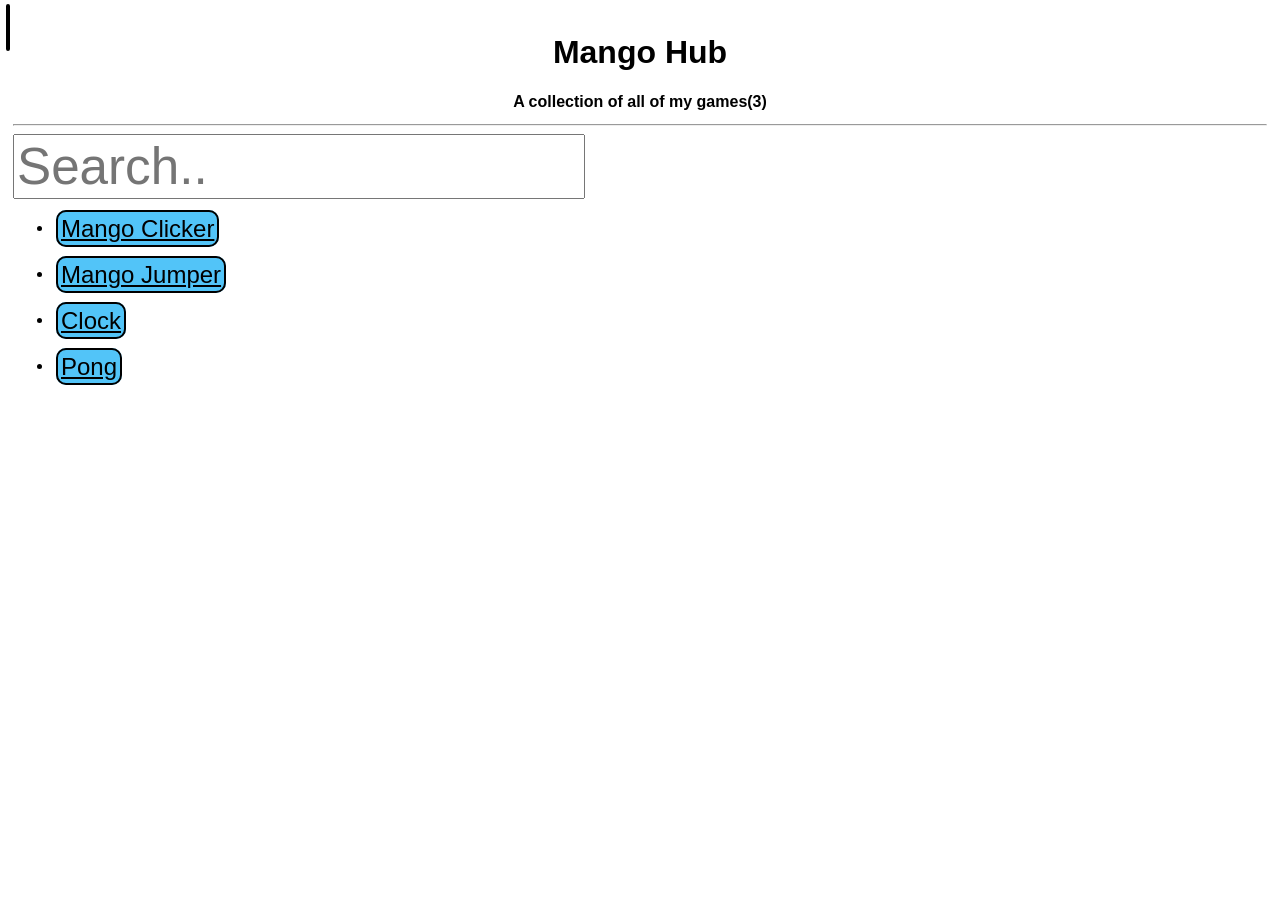
<file: index.html>
<!doctype html>
<html>
  <head>
    <style>
      #description {
        font-size: medium;
      }
      #search {
        width: 45%;
        font-size: 4vw;
      }
      #span {
        color: black;
        border-style: solid;
        border-color: black;
        border-radius: 5px;
        border-width: 2px;
      }
      #clock {
        position: absolute;
        top: 0;
        left: 0;
        padding: 3px;
        margin: 3px;
        font-size: 3vw;
      }
      #description {
        text-align: center;
      }
      #soon {
        color: grey;
      }
      .play {
        padding: 3px;
        margin: 3px;
        border: solid;
        border-color: black;
        border-width: 2px;
        border-radius: 10px;
        background-color: rgb(82, 196, 248);
        color: black;
        width: 100px;
        font-size: x-large;
        vertical-align: middle;
      }
      body {
        background-color: white;
        font-family: sans-serif;
        padding: 5px;
      }
      #title {
        color:black;
        text-align: center;
      }
      .gameLi {
        background-color: white;
        padding: 5px;
        margin: 5px;
      }
      .gameh3 {
        color: black;
      }
    </style>
  </head>
  <body>
    <div id="clock">
      <span id="span"></span>
    </div>
    <h1 id="title">Mango Hub</h1>
    <h2 id="description">A collection of all of my games(3)</h2>
    <hr>
    <input type="text" id="search" onkeyup="searchGames()" placeholder="Search.." title="Search">
    <ul id="gameList">
      <li id="gameLi">
        <a href="https://www.themango.click/mangoclicker" class="play">Mango Clicker</a>
      </li>
      <br>
      <li id="gameLi">
        <a href="https://www.themango.click/mangojumper" class="play">Mango Jumper</a>
      </li>
      <br>
      <li>
        <a href="https://www.themango.click/clock" class="play">Clock</a>
      </li id="gameLi">
      <br>
      <li>
        <a href="https://www.themango.click/pong" class="play">Pong</a>
      </li id="gameLi">
    </ul>
    <script>
      function searchGames() {
          var input, filter, ul, li, a, i;
            input = document.getElementById("search");
              filter = input.value.toUpperCase();
                ul = document.getElementById("gameList");
                  li = ul.getElementsByTagName("li");

                    for (i = 0; i < li.length; i++) {
                        a = li[i].getElementsByTagName("a")[0];
                            if (a.innerHTML.toUpperCase().indexOf(filter) > -1) {
                                  li[i].style.display = "";
                                      } else {
                                            li[i].style.display = "none";
                                                }
                                                  }
                                                  }

      
      var span = document.getElementById('span');

function time() {
  var d = new Date();
  var s = d.getSeconds();
  var m = d.getMinutes();
  var h = d.getHours();
  span.textContent =
    ("0" + h).substr(-2) + ":" + ("0" + m).substr(-2) + ":" + ("0" + s).substr(-2);
}
setInterval(time, 1000);


    </script>
  </body>
</html>
</file>
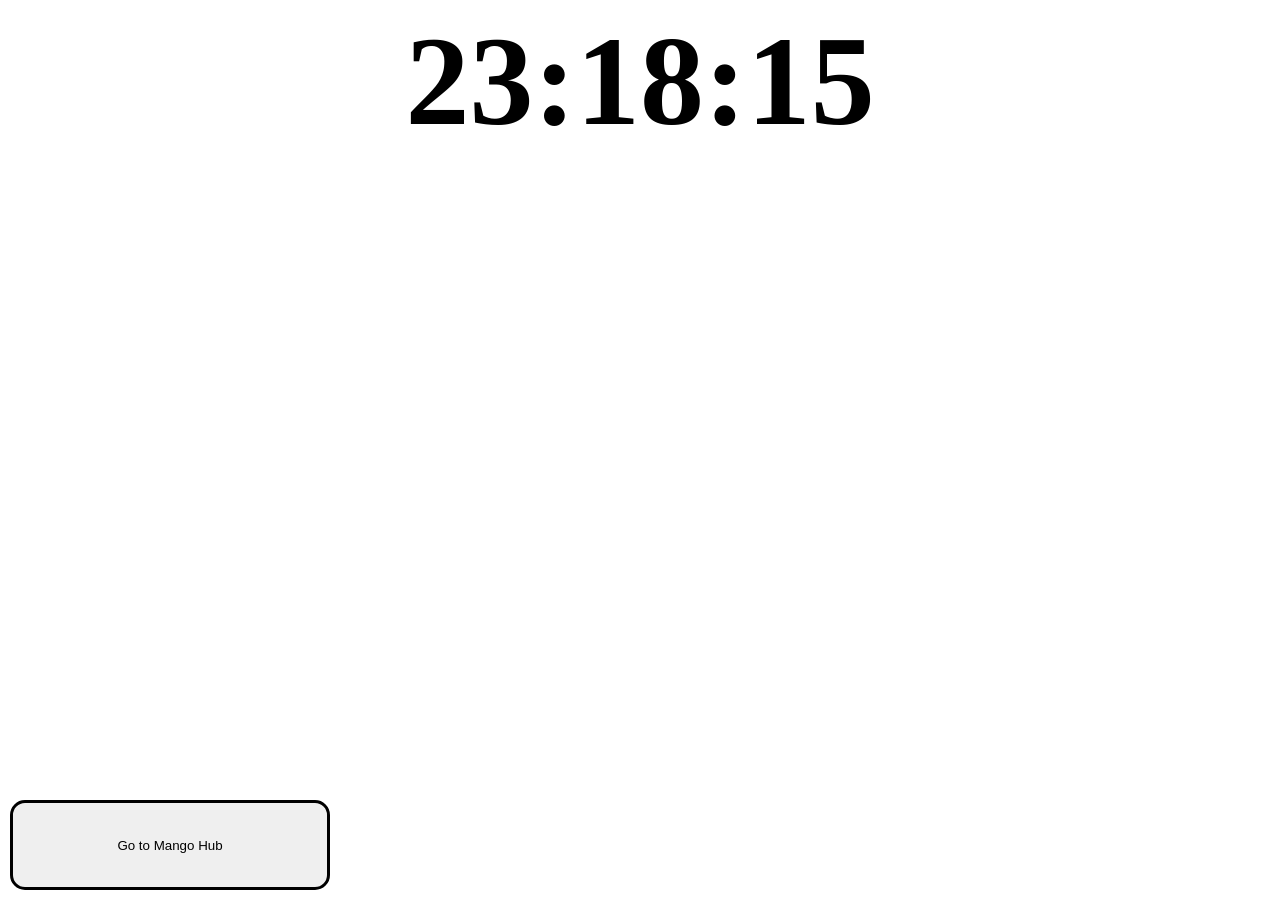
<file: clock.html>
<!DOCTYPE html>
<html>
    <head>
       <title id="title"></title>
       <style>
            #return {
                position: absolute;
                border: solid black;
                border-radius: 15px;
                left: 0px;
                bottom: 0px;
                margin: 10px;
                width: 25%;
                height: 10%;
        }
            #clock {
                text-align: center;
                font-size: 128px;
                margin: auto;
                top: 50%
            }
       </style>
    </head>
    <body>
        <div id="container">
            <h1 id="clock"></h1>
        </div>
        <a href="https://www.themango.click/">
            <button id="return">Go to Mango Hub</button>
        </a>
        <script>
            function startTime() {
                  const today = new Date();
                    let h = today.getHours();
                      let m = today.getMinutes();
                        let s = today.getSeconds();
                          m = checkTime(m);
                            s = checkTime(s);
                              document.getElementById('clock').innerHTML =  h + ":" + m + ":" + s;
                              document.getElementById('title').innerHTML =  h + ":" + m + ":" + s;
                                setTimeout(startTime, 1000);
                                }

                                function checkTime(i) {
                                  if (i < 10) {i = "0" + i};  // add zero in front of numbers < 10
                                    return i;
                                    }
            startTime();
        </script>
    </body>
</html>
</file>
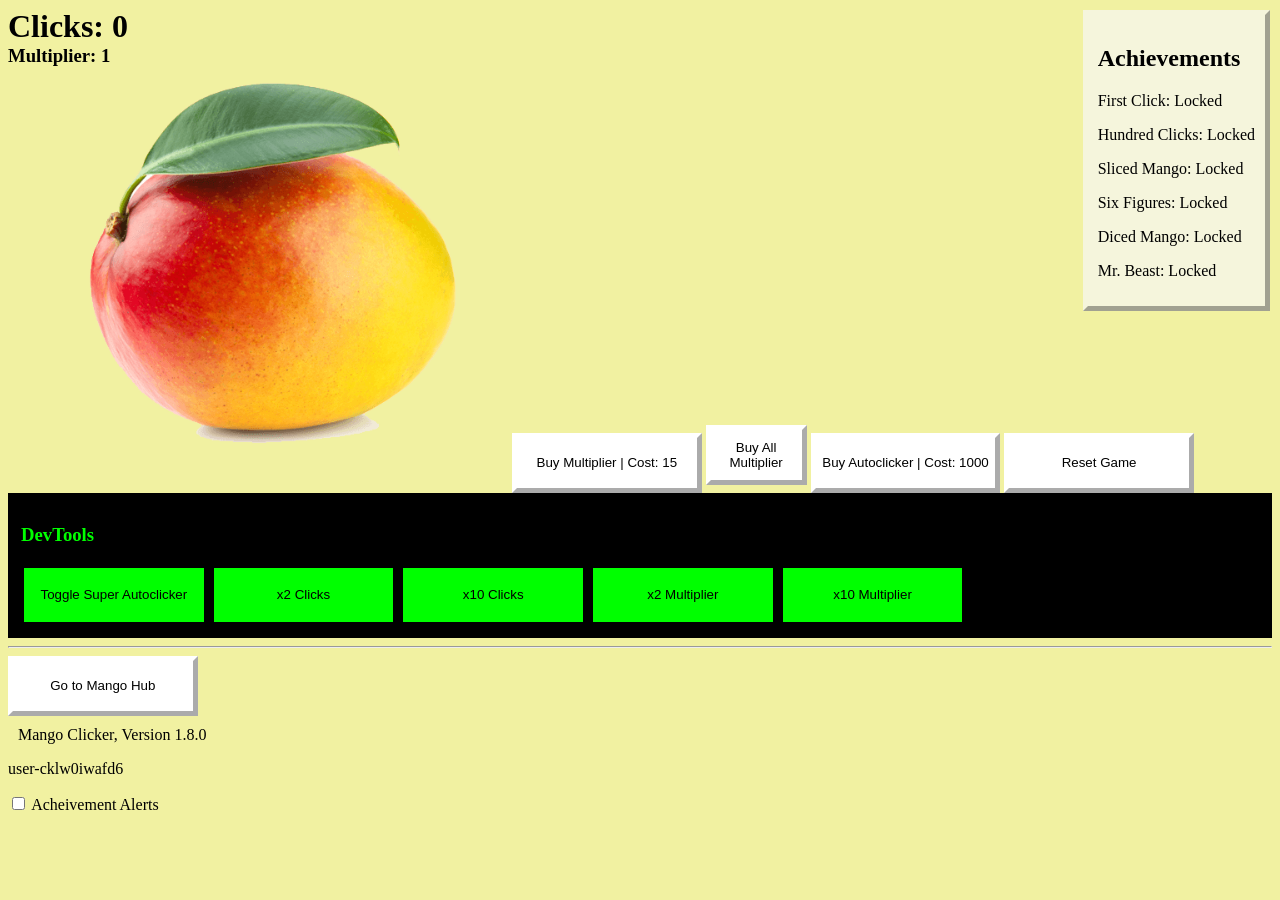
<file: mangoclicker.html>
<!doctype html>

<html>
    <head>
        <meta charset="utf-8">
        <link rel="icon" type="image/png" href="images/mangofav.png">
        <title>Mango Clicker</title>

        <!-- Load external CSS styles -->
        <link rel="stylesheet" href="styles.css">

    </head>

    <body>
  <div id="achievements" class="achievements">
    <h2>Achievements</h2><!-- Achievements will be added here by JavaScript -->
  </div>
  <h1 id="display"></h1>
  <h3 id="displayMultiplier">Multiplier: 1</h3><button id="mango" onclick="clickHandler();" class="mango1"></button> <button id="shopMultiplier" onclick="buyMultipliers()" class="mb1">Buy Multiplier | Cost: 15</button> <button id="shopAllMultiplier" onclick="buyAllMultipliers()" class="mb2">Buy All Multiplier</button> <button id="shopAutoclicker" onclick="buyAutoclicker()" class="ac">Buy Autoclicker | Cost: 1000</button>
  </button> <button id="resetButton" onclick="resetGame();" class="mb1">Reset Game</button>
  <div id="autoBuyDiv">
    <input type="checkbox" id="autoBuyCheckbox"> <label for="autoBuyCheckbox" id="autoBuyLabel">Auto Buy</label>
  </div>
  <div id="devTools">
    <h3 id="devDisplay">DevTools</h3><button id="superClicker" onclick="superAutoclicker();" class="devButton">Toggle Super Autoclicker</button> <button id="x2Clicks" onclick="clicks *= 2; updateGame();" class="devButton">x2 Clicks</button> <button id="x10Clicks" onclick="clicks *= 10; updateGame();" class="devButton">x10 Clicks</button> <button id="x2Multiplier" onclick="multiplier *= 2; updateGame();" class="devButton">x2 Multiplier</button> <button id="x10Multplier" onclick="multiplier *= 10; updateGame();" class="devButton">x10 Multiplier</button>
  </div>
  <hr>
        <a href="https://www.themango.click/">
            <button class="mb1">Go to Mango Hub</button>
        </a>
    <p id="version">Mango Clicker, Version 1.8.0</p><p id="userId"></p>
        <input type="checkbox" id="alertsCheckbox">
        <label for="alertsCheckbox">Acheivement Alerts</label>
        <iframe id="ad" frameborder="0" src="https://itch.io/embed/2858155?border_width=5&amp;bg_color=222222&amp;fg_color=eeeeee&amp;link_color=5bfa68&amp;border_color=0b7c1f" width="560" height="175"><a href="https://dfjknerd.itch.io/pong">pong by dfjknerd</a></iframe>
        <script src="scripts.js"></script>
    </body>

</html>
</file>
<file: styles.css>
#ad {
position: fixed;
bottom: 0;
right: 0;
margin: 10px;
}
.collapsible {
  display: none;
  background-color: #000;
  color: #00FF00;
  cursor: pointer;
  padding: 18px;
  width: 10%;
  border: solid;
  text-align: left;
  outline: none;
  font-size: 15px;
  border-color: #00FF00;
  border-width: 5px;
  border-style: outset;
}
      #version {
    position: sticky;
    bottom: 0; 
    left: 0; 
    margin: 10px;
}
      #autoBuyCheckbox {
    position: relative;

  }
      #autoBuyDiv {
    display: none;
    background: white;
    cursor: default;
    margin: 0;
    padding: 0;
    width: 15%;
    height: 60px;
    border: solid;
    border-style: outset;
    border-color: white;
    border-width: 5px;
  }
      #devDisplay {
          color: #00FF00;
      }
      #devTools {
            display: none;
            background-color: black;
            padding: 10px;
            border: solid
  }   .devButton {
        background: #00FF00;
        cursor: pointer;
        margin: 0;
        padding: 0;
        width: 15%;
        height: 60px;
        border: solid;
  }
      #tip {
    color: grey;
  }
      #display {
    border: none;
    background: none;
    cursor: pointer;
    margin: 0;
    padding: 0;
    color: black;
  }       #displayMultiplier {
    border: none;
    background: none;
    cursor: pointer;
    margin: 0;
    padding: 0;
    color: black;
  }      #achievements {
    position: absolute;
    top: 0;
    right: 0;
    border: solid;
    margin: 10px;
    padding: 10px;
    border-style: outset;
    border-color: beige;
    background: beige;
    border-block-width: thick;
    writing-mode: horizontal-tb;
    border-left-width: thick;
    border-right-width: thick;
  }      .ac {
    background: white;
    cursor: pointer;
    margin: 0;
    padding: 0;
    width: 15%;
    height: 60px;
    border-style: outset;
    border-width: 5px;
    border-color: white;
  }   
      .ac:active {
    background: beige;
    cursor: pointer;
    margin: 0;
    padding: 0;
    width: 15%;
    height: 60px;
    border-style: inset;
    border-width: 5px;
    border-color: white;
  } 
      .acp1 {
    background: grey;
    cursor: pointer;
    margin: 0;
    padding: 0;
    width: 15%;
    height: 60px;
    border-style: inset;
    border-width: 5px;
    border-color: white;
  }    

      .mb1:active {
    background: beige;
    cursor: pointer;
    margin: 0;
    padding: 0;
    width: 15%;
    height: 60px;
    border-style: inset;
    border-width: 5px;
    border-color: white;
  }
      .mb1 {
    background: white;
    cursor: pointer;
    margin: 0;
    padding: 0;
    width: 15%;
    height: 60px;
    border-style: outset;
    border-width: 5px;
    border-color: white;
  }      .mb2:active {
    background: beige;
    cursor: pointer;
    margin: 0;
    padding: 0;
    width: 8%;
    height: 60px;
    border-style: inset;
    border-width: 5px;
    border-color: white;
  }
        .mb2 {
    background: white;
    cursor: pointer;
    margin: 0;
    padding: 0;
    width: 8%;
    height: 60px;
    border-style: outset;
    border-width: 5px;
    border-color: white;
  }
      .mango1 {
    border: none;
    background: none;
    cursor: pointer;
    margin: 0;
    padding: 0;
  }
    body {
    background-color: #F1F1A1;
    }
        #mango {
    background-image: url("images/mango.png");
    background-size: cover;
    background-repeat: no-repeat; /* This will prevent the image from repeating */
    border: none;
    width: 500px;
    height: 400px;
    cursor: pointer;
    padding: 0px;
    transition: all 0.3s ease-in-out;
   }

        #mango:active {
    transform: scale(0.8);
   }
</file>
